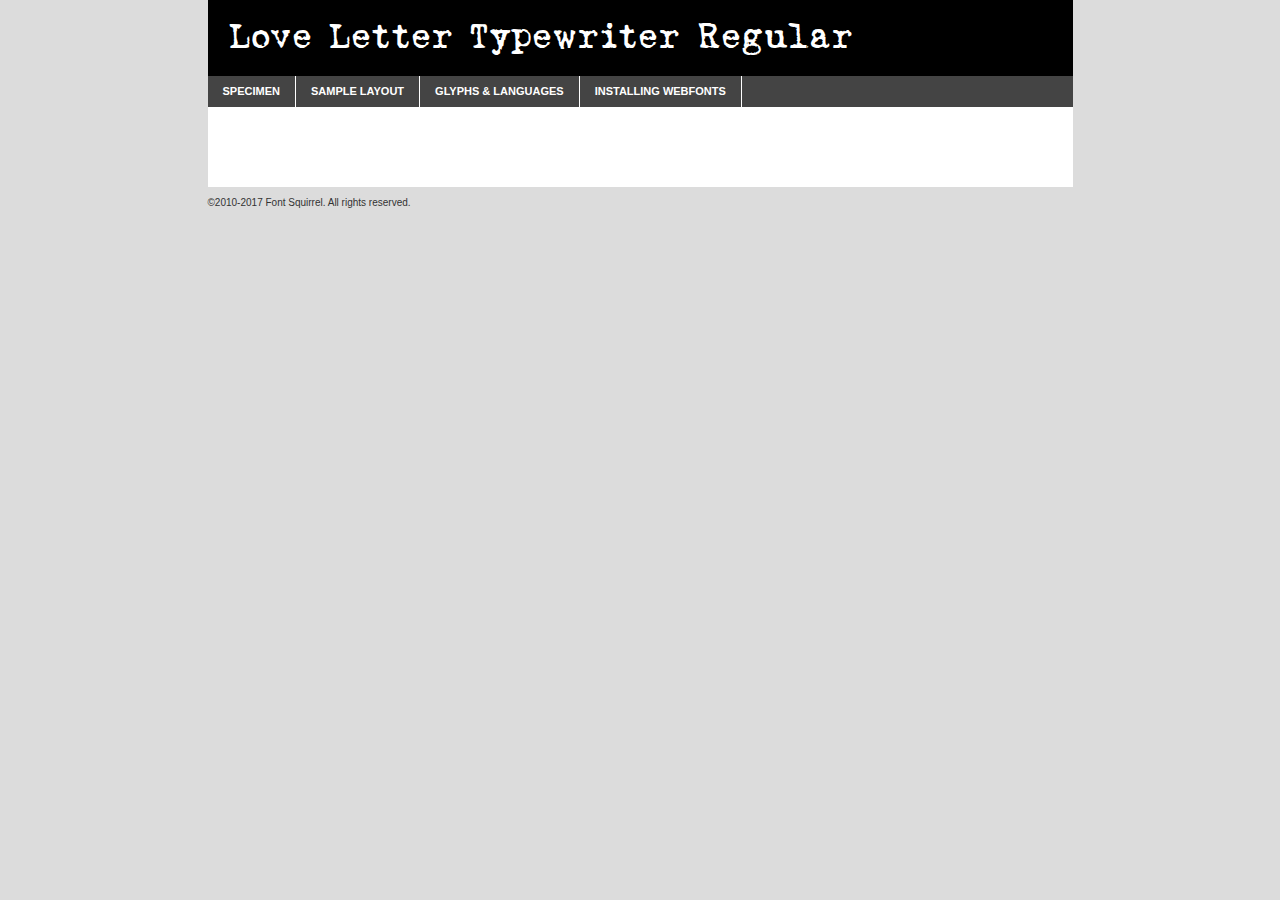
<file: webfontkit/lovelettertypewriter-demo.html>
<!DOCTYPE html PUBLIC "-//W3C//DTD XHTML 1.0 Transitional//EN"
	"http://www.w3.org/TR/xhtml1/DTD/xhtml1-transitional.dtd">

<html xmlns="http://www.w3.org/1999/xhtml" xml:lang="en" lang="en">
<head>
	<meta http-equiv="Content-Type" content="text/html; charset=utf-8" />
	<script src="http://ajax.googleapis.com/ajax/libs/jquery/1.7.2/jquery.min.js" type="text/javascript" charset="utf-8"></script>
	<script type="text/javascript">
	(function($){$.fn.easyTabs=function(option){var param=jQuery.extend({fadeSpeed:"fast",defaultContent:1,activeClass:'active'},option);$(this).each(function(){var thisId="#"+this.id;if(param.defaultContent==''){param.defaultContent=1;}
	if(typeof param.defaultContent=="number")
	{var defaultTab=$(thisId+" .tabs li:eq("+(param.defaultContent-1)+") a").attr('href').substr(1);}else{var defaultTab=param.defaultContent;}
	$(thisId+" .tabs li a").each(function(){var tabToHide=$(this).attr('href').substr(1);$("#"+tabToHide).addClass('easytabs-tab-content');});hideAll();changeContent(defaultTab);function hideAll(){$(thisId+" .easytabs-tab-content").hide();}
	function changeContent(tabId){hideAll();$(thisId+" .tabs li").removeClass(param.activeClass);$(thisId+" .tabs li a[href=#"+tabId+"]").closest('li').addClass(param.activeClass);if(param.fadeSpeed!="none")
	{$(thisId+" #"+tabId).fadeIn(param.fadeSpeed);}else{$(thisId+" #"+tabId).show();}}
	$(thisId+" .tabs li").click(function(){var tabId=$(this).find('a').attr('href').substr(1);changeContent(tabId);return false;});});}})(jQuery);
	</script>
	<link rel="stylesheet" href="specimen_files/specimen_stylesheet.css" type="text/css" charset="utf-8" />
	<link rel="stylesheet" href="stylesheet.css" type="text/css" charset="utf-8" />

	<style type="text/css">
					body{
				font-family: 'love_letter_typewriterregular';
							}
		</style>

	<title>Love Letter Typewriter Regular Specimen</title>
	
	
	<script type="text/javascript" charset="utf-8">
		$(document).ready(function() {
			$('#container').easyTabs({defaultContent:1});
		});
	</script>
</head>

<body>
<div id="container">
	<div id="header">
		Love Letter Typewriter Regular	</div>
	<ul class="tabs">
		<li><a href="#specimen">Specimen</a></li>
		<li><a href="#layout">Sample Layout</a></li>
				<li><a href="#glyphs">Glyphs &amp; Languages</a></li>
		<li><a href="#installing">Installing Webfonts</a></li>
		
	</ul>
	
	<div id="main_content">

		
			<div id="specimen">
		
				<div class="section">
					<div class="grid12 firstcol">
						<div class="huge">AaBb</div>
					</div>
				</div>
		
				<div class="section">
					<div class="glyph_range">A&#x200B;B&#x200b;C&#x200b;D&#x200b;E&#x200b;F&#x200b;G&#x200b;H&#x200b;I&#x200b;J&#x200b;K&#x200b;L&#x200b;M&#x200b;N&#x200b;O&#x200b;P&#x200b;Q&#x200b;R&#x200b;S&#x200b;T&#x200b;U&#x200b;V&#x200b;W&#x200b;X&#x200b;Y&#x200b;Z&#x200b;a&#x200b;b&#x200b;c&#x200b;d&#x200b;e&#x200b;f&#x200b;g&#x200b;h&#x200b;i&#x200b;j&#x200b;k&#x200b;l&#x200b;m&#x200b;n&#x200b;o&#x200b;p&#x200b;q&#x200b;r&#x200b;s&#x200b;t&#x200b;u&#x200b;v&#x200b;w&#x200b;x&#x200b;y&#x200b;z&#x200b;1&#x200b;2&#x200b;3&#x200b;4&#x200b;5&#x200b;6&#x200b;7&#x200b;8&#x200b;9&#x200b;0&#x200b;&amp;&#x200b;.&#x200b;,&#x200b;?&#x200b;!&#x200b;&#64;&#x200b;(&#x200b;)&#x200b;#&#x200b;$&#x200b;%&#x200b;*&#x200b;+&#x200b;-&#x200b;=&#x200b;:&#x200b;;</div>
				</div>
				<div class="section">
					<div class="grid12 firstcol">
						<table class="sample_table">
							<tr><td>10</td><td class="size10">abcdefghijklmnopqrstuvwxyzABCDEFGHIJKLMNOPQRSTUVWXYZ0123456789abcdefghijklmnopqrstuvwxyzABCDEFGHIJKLMNOPQRSTUVWXYZ0123456789abcdefghijklmnopqrstuvwxyzABCDEFGHIJKLMNOPQRSTUVWXYZ</td></tr>
							<tr><td>11</td><td class="size11">abcdefghijklmnopqrstuvwxyzABCDEFGHIJKLMNOPQRSTUVWXYZ0123456789abcdefghijklmnopqrstuvwxyzABCDEFGHIJKLMNOPQRSTUVWXYZ0123456789abcdefghijklmnopqrstuvwxyzABCDEFGHIJKLMNOPQRSTUVWXYZ</td></tr>
							<tr><td>12</td><td class="size12">abcdefghijklmnopqrstuvwxyzABCDEFGHIJKLMNOPQRSTUVWXYZ0123456789abcdefghijklmnopqrstuvwxyzABCDEFGHIJKLMNOPQRSTUVWXYZ0123456789abcdefghijklmnopqrstuvwxyzABCDEFGHIJKLMNOPQRSTUVWXYZ</td></tr>
							<tr><td>13</td><td class="size13">abcdefghijklmnopqrstuvwxyzABCDEFGHIJKLMNOPQRSTUVWXYZ0123456789abcdefghijklmnopqrstuvwxyzABCDEFGHIJKLMNOPQRSTUVWXYZ0123456789abcdefghijklmnopqrstuvwxyzABCDEFGHIJKLMNOPQRSTUVWXYZ</td></tr>
							<tr><td>14</td><td class="size14">abcdefghijklmnopqrstuvwxyzABCDEFGHIJKLMNOPQRSTUVWXYZ0123456789abcdefghijklmnopqrstuvwxyzABCDEFGHIJKLMNOPQRSTUVWXYZ0123456789abcdefghijklmnopqrstuvwxyzABCDEFGHIJKLMNOPQRSTUVWXYZ</td></tr>
							<tr><td>16</td><td class="size16">abcdefghijklmnopqrstuvwxyzABCDEFGHIJKLMNOPQRSTUVWXYZ0123456789abcdefghijklmnopqrstuvwxyzABCDEFGHIJKLMNOPQRSTUVWXYZ</td></tr>
							<tr><td>18</td><td class="size18">abcdefghijklmnopqrstuvwxyzABCDEFGHIJKLMNOPQRSTUVWXYZ0123456789abcdefghijklmnopqrstuvwxyzABCDEFGHIJKLMNOPQRSTUVWXYZ</td></tr>
							<tr><td>20</td><td class="size20">abcdefghijklmnopqrstuvwxyzABCDEFGHIJKLMNOPQRSTUVWXYZ0123456789abcdefghijklmnopqrstuvwxyzABCDEFGHIJKLMNOPQRSTUVWXYZ</td></tr>
							<tr><td>24</td><td class="size24">abcdefghijklmnopqrstuvwxyzABCDEFGHIJKLMNOPQRSTUVWXYZ0123456789abcdefghijklmnopqrstuvwxyzABCDEFGHIJKLMNOPQRSTUVWXYZ</td></tr>
							<tr><td>30</td><td class="size30">abcdefghijklmnopqrstuvwxyzABCDEFGHIJKLMNOPQRSTUVWXYZ0123456789abcdefghijklmnopqrstuvwxyzABCDEFGHIJKLMNOPQRSTUVWXYZ</td></tr>
							<tr><td>36</td><td class="size36">abcdefghijklmnopqrstuvwxyzABCDEFGHIJKLMNOPQRSTUVWXYZ0123456789abcdefghijklmnopqrstuvwxyzABCDEFGHIJKLMNOPQRSTUVWXYZ</td></tr>
							<tr><td>48</td><td class="size48">abcdefghijklmnopqrstuvwxyzABCDEFGHIJKLMNOPQRSTUVWXYZ0123456789abcdefghijklmnopqrstuvwxyzABCDEFGHIJKLMNOPQRSTUVWXYZ</td></tr>
							<tr><td>60</td><td class="size60">abcdefghijklmnopqrstuvwxyzABCDEFGHIJKLMNOPQRSTUVWXYZ0123456789abcdefghijklmnopqrstuvwxyzABCDEFGHIJKLMNOPQRSTUVWXYZ</td></tr>
							<tr><td>72</td><td class="size72">abcdefghijklmnopqrstuvwxyzABCDEFGHIJKLMNOPQRSTUVWXYZ0123456789abcdefghijklmnopqrstuvwxyzABCDEFGHIJKLMNOPQRSTUVWXYZ</td></tr>
							<tr><td>90</td><td class="size90">abcdefghijklmnopqrstuvwxyzABCDEFGHIJKLMNOPQRSTUVWXYZ0123456789abcdefghijklmnopqrstuvwxyzABCDEFGHIJKLMNOPQRSTUVWXYZ</td></tr>
						</table>
				
					</div>
			
				</div>
		
		
		
								<div class="section" id="bodycomparison">


										<div id="xheight">
				<div class="fontbody">&#x25FC;&#x25FC;&#x25FC;&#x25FC;&#x25FC;&#x25FC;&#x25FC;&#x25FC;&#x25FC;&#x25FC;&#x25FC;&#x25FC;&#x25FC;&#x25FC;&#x25FC;&#x25FC;&#x25FC;&#x25FC;&#x25FC;&#x25FC;&#x25FC;&#x25FC;&#x25FC;&#x25FC;&#x25FC;&#x25FC;&#x25FC;&#x25FC;&#x25FC;&#x25FC;&#x25FC;&#x25FC;&#x25FC;&#x25FC;&#x25FC;&#x25FC;&#x25FC;&#x25FC;&#x25FC;&#x25FC;&#x25FC;&#x25FC;&#x25FC;&#x25FC;&#x25FC;&#x25FC;&#x25FC;&#x25FC;&#x25FC;&#x25FC;&#x25FC;&#x25FC;&#x25FC;&#x25FC;&#x25FC;&#x25FC;&#x25FC;&#x25FC;&#x25FC;&#x25FC;&#x25FC;&#x25FC;&#x25FC;&#x25FC;&#x25FC;&#x25FC;&#x25FC;&#x25FC;&#x25FC;&#x25FC;&#x25FC;&#x25FC;&#x25FC;&#x25FC;&#x25FC;&#x25FC;&#x25FC;&#x25FC;&#x25FC;&#x25FC;&#x25FC;&#x25FC;&#x25FC;&#x25FC;&#x25FC;&#x25FC;&#x25FC;&#x25FC;&#x25FC;&#x25FC;&#x25FC;&#x25FC;&#x25FC;&#x25FC;&#x25FC;&#x25FC;&#x25FC;&#x25FC;&#x25FC;body</div><div class="arialbody">body</div><div class="verdanabody">body</div><div class="georgiabody">body</div></div>
										<div class="fontbody" style="z-index:1">
											body<span>Love Letter Typewriter Regular</span>
										</div>
										<div class="arialbody" style="z-index:1">
											body<span>Arial</span>
										</div>
										<div class="verdanabody" style="z-index:1">
											body<span>Verdana</span>
										</div>
										<div class="georgiabody" style="z-index:1">
											body<span>Georgia</span>
										</div>



								</div>
		
		
				<div class="section psample psample_row1" id="">
					
					<div class="grid2 firstcol">
						<p class="size10"><span>10.</span>Aenean lacinia bibendum nulla sed consectetur. Fusce dapibus, tellus ac cursus commodo, tortor mauris condimentum nibh, ut fermentum massa justo sit amet risus. Nullam id dolor id nibh ultricies vehicula ut id elit. Cum sociis natoque penatibus et magnis dis parturient montes, nascetur ridiculus mus. Nulla vitae elit libero, a pharetra augue.</p>
			
					</div>
					<div class="grid3">
						<p class="size11"><span>11.</span>Aenean lacinia bibendum nulla sed consectetur. Fusce dapibus, tellus ac cursus commodo, tortor mauris condimentum nibh, ut fermentum massa justo sit amet risus. Nullam id dolor id nibh ultricies vehicula ut id elit. Cum sociis natoque penatibus et magnis dis parturient montes, nascetur ridiculus mus. Nulla vitae elit libero, a pharetra augue.</p>
			
					</div>
					<div class="grid3">
						<p class="size12"><span>12.</span>Aenean lacinia bibendum nulla sed consectetur. Fusce dapibus, tellus ac cursus commodo, tortor mauris condimentum nibh, ut fermentum massa justo sit amet risus. Nullam id dolor id nibh ultricies vehicula ut id elit. Cum sociis natoque penatibus et magnis dis parturient montes, nascetur ridiculus mus. Nulla vitae elit libero, a pharetra augue.</p>
			
					</div>
					<div class="grid4">
						<p class="size13"><span>13.</span>Aenean lacinia bibendum nulla sed consectetur. Fusce dapibus, tellus ac cursus commodo, tortor mauris condimentum nibh, ut fermentum massa justo sit amet risus. Nullam id dolor id nibh ultricies vehicula ut id elit. Cum sociis natoque penatibus et magnis dis parturient montes, nascetur ridiculus mus. Nulla vitae elit libero, a pharetra augue.</p>
			
					</div>
					<div class="white_blend"></div>
					
				</div>
				<div class="section psample psample_row2" id="">
					<div class="grid3 firstcol">
						<p class="size14"><span>14.</span>Aenean lacinia bibendum nulla sed consectetur. Fusce dapibus, tellus ac cursus commodo, tortor mauris condimentum nibh, ut fermentum massa justo sit amet risus. Nullam id dolor id nibh ultricies vehicula ut id elit. Cum sociis natoque penatibus et magnis dis parturient montes, nascetur ridiculus mus. Nulla vitae elit libero, a pharetra augue.</p>
			
					</div>
					<div class="grid4">
						<p class="size16"><span>16.</span>Aenean lacinia bibendum nulla sed consectetur. Fusce dapibus, tellus ac cursus commodo, tortor mauris condimentum nibh, ut fermentum massa justo sit amet risus. Nullam id dolor id nibh ultricies vehicula ut id elit. Cum sociis natoque penatibus et magnis dis parturient montes, nascetur ridiculus mus. Nulla vitae elit libero, a pharetra augue.</p>
			
					</div>
					<div class="grid5">
						<p class="size18"><span>18.</span>Aenean lacinia bibendum nulla sed consectetur. Fusce dapibus, tellus ac cursus commodo, tortor mauris condimentum nibh, ut fermentum massa justo sit amet risus. Nullam id dolor id nibh ultricies vehicula ut id elit. Cum sociis natoque penatibus et magnis dis parturient montes, nascetur ridiculus mus. Nulla vitae elit libero, a pharetra augue.</p>
			
					</div>

					<div class="white_blend"></div>

				</div>
				
				<div class="section psample psample_row3" id="">
					<div class="grid5 firstcol">
						<p class="size20"><span>20.</span>Aenean lacinia bibendum nulla sed consectetur. Fusce dapibus, tellus ac cursus commodo, tortor mauris condimentum nibh, ut fermentum massa justo sit amet risus. Nullam id dolor id nibh ultricies vehicula ut id elit. Cum sociis natoque penatibus et magnis dis parturient montes, nascetur ridiculus mus. Nulla vitae elit libero, a pharetra augue.</p>
					</div>
					<div class="grid7">
						<p class="size24"><span>24.</span>Aenean lacinia bibendum nulla sed consectetur. Fusce dapibus, tellus ac cursus commodo, tortor mauris condimentum nibh, ut fermentum massa justo sit amet risus. Nullam id dolor id nibh ultricies vehicula ut id elit. Cum sociis natoque penatibus et magnis dis parturient montes, nascetur ridiculus mus. Nulla vitae elit libero, a pharetra augue.</p>
					</div>
					
					<div class="white_blend"></div>
					
				</div>
				
				<div class="section psample psample_row4" id="">
					<div class="grid12 firstcol">
						<p class="size30"><span>30.</span>Aenean lacinia bibendum nulla sed consectetur. Fusce dapibus, tellus ac cursus commodo, tortor mauris condimentum nibh, ut fermentum massa justo sit amet risus. Nullam id dolor id nibh ultricies vehicula ut id elit. Cum sociis natoque penatibus et magnis dis parturient montes, nascetur ridiculus mus. Nulla vitae elit libero, a pharetra augue.</p>
					</div>
					<div class="white_blend"></div>
					
				</div>
				
				
				
				<div class="section psample psample_row1 fullreverse">
					<div class="grid2 firstcol">
						<p class="size10"><span>10.</span>Aenean lacinia bibendum nulla sed consectetur. Fusce dapibus, tellus ac cursus commodo, tortor mauris condimentum nibh, ut fermentum massa justo sit amet risus. Nullam id dolor id nibh ultricies vehicula ut id elit. Cum sociis natoque penatibus et magnis dis parturient montes, nascetur ridiculus mus. Nulla vitae elit libero, a pharetra augue.</p>
			
					</div>
					<div class="grid3">
						<p class="size11"><span>11.</span>Aenean lacinia bibendum nulla sed consectetur. Fusce dapibus, tellus ac cursus commodo, tortor mauris condimentum nibh, ut fermentum massa justo sit amet risus. Nullam id dolor id nibh ultricies vehicula ut id elit. Cum sociis natoque penatibus et magnis dis parturient montes, nascetur ridiculus mus. Nulla vitae elit libero, a pharetra augue.</p>
			
					</div>
					<div class="grid3">
						<p class="size12"><span>12.</span>Aenean lacinia bibendum nulla sed consectetur. Fusce dapibus, tellus ac cursus commodo, tortor mauris condimentum nibh, ut fermentum massa justo sit amet risus. Nullam id dolor id nibh ultricies vehicula ut id elit. Cum sociis natoque penatibus et magnis dis parturient montes, nascetur ridiculus mus. Nulla vitae elit libero, a pharetra augue.</p>
			
					</div>
					<div class="grid4">
						<p class="size13"><span>13.</span>Aenean lacinia bibendum nulla sed consectetur. Fusce dapibus, tellus ac cursus commodo, tortor mauris condimentum nibh, ut fermentum massa justo sit amet risus. Nullam id dolor id nibh ultricies vehicula ut id elit. Cum sociis natoque penatibus et magnis dis parturient montes, nascetur ridiculus mus. Nulla vitae elit libero, a pharetra augue.</p>
			
					</div>
					<div class="black_blend"></div>
					
				</div>
				
				<div class="section psample psample_row2 fullreverse">
					<div class="grid3 firstcol">
						<p class="size14"><span>14.</span>Aenean lacinia bibendum nulla sed consectetur. Fusce dapibus, tellus ac cursus commodo, tortor mauris condimentum nibh, ut fermentum massa justo sit amet risus. Nullam id dolor id nibh ultricies vehicula ut id elit. Cum sociis natoque penatibus et magnis dis parturient montes, nascetur ridiculus mus. Nulla vitae elit libero, a pharetra augue.</p>
			
					</div>
					<div class="grid4">
						<p class="size16"><span>16.</span>Aenean lacinia bibendum nulla sed consectetur. Fusce dapibus, tellus ac cursus commodo, tortor mauris condimentum nibh, ut fermentum massa justo sit amet risus. Nullam id dolor id nibh ultricies vehicula ut id elit. Cum sociis natoque penatibus et magnis dis parturient montes, nascetur ridiculus mus. Nulla vitae elit libero, a pharetra augue.</p>
			
					</div>
					<div class="grid5">
						<p class="size18"><span>18.</span>Aenean lacinia bibendum nulla sed consectetur. Fusce dapibus, tellus ac cursus commodo, tortor mauris condimentum nibh, ut fermentum massa justo sit amet risus. Nullam id dolor id nibh ultricies vehicula ut id elit. Cum sociis natoque penatibus et magnis dis parturient montes, nascetur ridiculus mus. Nulla vitae elit libero, a pharetra augue.</p>
			
					</div>
					<div class="black_blend"></div>

				</div>
				
				<div class="section psample fullreverse psample_row3" id="">
					<div class="grid5 firstcol">
						<p class="size20"><span>20.</span>Aenean lacinia bibendum nulla sed consectetur. Fusce dapibus, tellus ac cursus commodo, tortor mauris condimentum nibh, ut fermentum massa justo sit amet risus. Nullam id dolor id nibh ultricies vehicula ut id elit. Cum sociis natoque penatibus et magnis dis parturient montes, nascetur ridiculus mus. Nulla vitae elit libero, a pharetra augue.</p>
					</div>
					<div class="grid7">
						<p class="size24"><span>24.</span>Aenean lacinia bibendum nulla sed consectetur. Fusce dapibus, tellus ac cursus commodo, tortor mauris condimentum nibh, ut fermentum massa justo sit amet risus. Nullam id dolor id nibh ultricies vehicula ut id elit. Cum sociis natoque penatibus et magnis dis parturient montes, nascetur ridiculus mus. Nulla vitae elit libero, a pharetra augue.</p>
					</div>
					
					<div class="black_blend"></div>
					
				</div>
				
				<div class="section psample fullreverse psample_row4" id="" style="border-bottom: 20px #000 solid;">
					<div class="grid12 firstcol">
						<p class="size30"><span>30.</span>Aenean lacinia bibendum nulla sed consectetur. Fusce dapibus, tellus ac cursus commodo, tortor mauris condimentum nibh, ut fermentum massa justo sit amet risus. Nullam id dolor id nibh ultricies vehicula ut id elit. Cum sociis natoque penatibus et magnis dis parturient montes, nascetur ridiculus mus. Nulla vitae elit libero, a pharetra augue.</p>
					</div>
					<div class="black_blend"></div>
					
				</div>
				
				
				
				
			</div>
			
			<div id="layout">
				
				<div class="section">
					
					<div class="grid12 firstcol">
						<h1>Lorem Ipsum Dolor</h1>
						<h2>Etiam porta sem malesuada magna mollis euismod</h2>
						
						<p class="byline">By <a href="#link">Aenean Lacinia</a></p>
					</div>
				</div>
				<div class="section">
					<div class="grid8 firstcol">
						<p class="large">Donec sed odio dui. Morbi leo risus, porta ac consectetur ac, vestibulum at eros. Fusce dapibus, tellus ac cursus commodo, tortor mauris condimentum nibh, ut fermentum massa justo sit amet risus. </p>

						
						<h3>Pellentesque ornare sem</h3>

						<p>Maecenas sed diam eget risus varius blandit sit amet non magna. Maecenas faucibus mollis interdum. Donec ullamcorper nulla non metus auctor fringilla. Nullam id dolor id nibh ultricies vehicula ut id elit. Nullam id dolor id nibh ultricies vehicula ut id elit. </p>

						<p>Aenean eu leo quam. Pellentesque ornare sem lacinia quam venenatis vestibulum. Lorem ipsum dolor sit amet, consectetur adipiscing elit. Cum sociis natoque penatibus et magnis dis parturient montes, nascetur ridiculus mus. </p>

						<p>Nulla vitae elit libero, a pharetra augue. Praesent commodo cursus magna, vel scelerisque nisl consectetur et. Aenean lacinia bibendum nulla sed consectetur. </p>

						<p>Nullam quis risus eget urna mollis ornare vel eu leo. Nullam quis risus eget urna mollis ornare vel eu leo. Maecenas sed diam eget risus varius blandit sit amet non magna. Donec ullamcorper nulla non metus auctor fringilla. </p>

						<h3>Cras mattis consectetur</h3>

						<p>Aenean eu leo quam. Pellentesque ornare sem lacinia quam venenatis vestibulum. Aenean lacinia bibendum nulla sed consectetur. Integer posuere erat a ante venenatis dapibus posuere velit aliquet. Cras mattis consectetur purus sit amet fermentum. </p>

						<p>Nullam id dolor id nibh ultricies vehicula ut id elit. Nullam quis risus eget urna mollis ornare vel eu leo. Cras mattis consectetur purus sit amet fermentum.</p>
					</div>
					
					<div class="grid4 sidebar">
						
						<div class="box reverse">
							<p class="last">Nullam quis risus eget urna mollis ornare vel eu leo. Donec ullamcorper nulla non metus auctor fringilla. Cras mattis consectetur purus sit amet fermentum. Sed posuere consectetur est at lobortis. Lorem ipsum dolor sit amet, consectetur adipiscing elit. </p>
						</div>
						
						<p class="caption">Maecenas sed diam eget risus varius.</p>

						<p>Vestibulum id ligula porta felis euismod semper. Integer posuere erat a ante venenatis dapibus posuere velit aliquet. Vestibulum id ligula porta felis euismod semper. Sed posuere consectetur est at lobortis. Maecenas sed diam eget risus varius blandit sit amet non magna. Fusce dapibus, tellus ac cursus commodo, tortor mauris condimentum nibh, ut fermentum massa justo sit amet risus. </p>

					

						<p>Duis mollis, est non commodo luctus, nisi erat porttitor ligula, eget lacinia odio sem nec elit. Aenean lacinia bibendum nulla sed consectetur. Vivamus sagittis lacus vel augue laoreet rutrum faucibus dolor auctor. Aenean lacinia bibendum nulla sed consectetur. Nullam quis risus eget urna mollis ornare vel eu leo. </p>

						<p>Praesent commodo cursus magna, vel scelerisque nisl consectetur et. Donec ullamcorper nulla non metus auctor fringilla. Maecenas faucibus mollis interdum. Fusce dapibus, tellus ac cursus commodo, tortor mauris condimentum nibh, ut fermentum massa justo sit amet risus. </p>

					</div>
				</div>
				
			</div>


			



		<div id="glyphs">
			<div class="section">
				<div class="grid12 firstcol">
			
				<h1>Language Support</h1>
				<p>The subset of Love Letter Typewriter Regular in this kit supports the following languages:<br />
			
					English, Arrernte, Bislama, Cebuano, Fijian, Gilbertese, Hmong, Ibanag, Iloko_ilokano, Interglossa_glosa, Interlingua, Lojban, Norfolk_pitcairnese, Oromo, Rotokas, Seychelles_creole, Shona, Somali, Southern_ndebele, Swahili, Swati_swazi, Tok_pisin, Warlpiri, Xhosa, Zulu, Latinbasic, Demo				</p>
				<h1>Glyph Chart</h1>
				<p>The subset of Love Letter Typewriter Regular in this kit includes all the glyphs listed below. Unicode entities are included above each glyph to help you insert individual characters into your layout.</p>
				<div id="glyph_chart">
			
																				 <div><p>&amp;#13;</p>&#13;</div>
																				 <div><p>&amp;#32;</p>&#32;</div>
																				 <div><p>&amp;#33;</p>&#33;</div>
																				 <div><p>&amp;#34;</p>&#34;</div>
																				 <div><p>&amp;#35;</p>&#35;</div>
																				 <div><p>&amp;#36;</p>&#36;</div>
																				 <div><p>&amp;#37;</p>&#37;</div>
																				 <div><p>&amp;#38;</p>&#38;</div>
																				 <div><p>&amp;#39;</p>&#39;</div>
																				 <div><p>&amp;#40;</p>&#40;</div>
																				 <div><p>&amp;#41;</p>&#41;</div>
																				 <div><p>&amp;#42;</p>&#42;</div>
																				 <div><p>&amp;#44;</p>&#44;</div>
																				 <div><p>&amp;#46;</p>&#46;</div>
																				 <div><p>&amp;#47;</p>&#47;</div>
																				 <div><p>&amp;#48;</p>&#48;</div>
																				 <div><p>&amp;#49;</p>&#49;</div>
																				 <div><p>&amp;#50;</p>&#50;</div>
																				 <div><p>&amp;#51;</p>&#51;</div>
																				 <div><p>&amp;#52;</p>&#52;</div>
																				 <div><p>&amp;#53;</p>&#53;</div>
																				 <div><p>&amp;#54;</p>&#54;</div>
																				 <div><p>&amp;#55;</p>&#55;</div>
																				 <div><p>&amp;#56;</p>&#56;</div>
																				 <div><p>&amp;#57;</p>&#57;</div>
																				 <div><p>&amp;#58;</p>&#58;</div>
																				 <div><p>&amp;#59;</p>&#59;</div>
																				 <div><p>&amp;#63;</p>&#63;</div>
																				 <div><p>&amp;#64;</p>&#64;</div>
																				 <div><p>&amp;#65;</p>&#65;</div>
																				 <div><p>&amp;#66;</p>&#66;</div>
																				 <div><p>&amp;#67;</p>&#67;</div>
																				 <div><p>&amp;#68;</p>&#68;</div>
																				 <div><p>&amp;#69;</p>&#69;</div>
																				 <div><p>&amp;#70;</p>&#70;</div>
																				 <div><p>&amp;#71;</p>&#71;</div>
																				 <div><p>&amp;#72;</p>&#72;</div>
																				 <div><p>&amp;#73;</p>&#73;</div>
																				 <div><p>&amp;#74;</p>&#74;</div>
																				 <div><p>&amp;#75;</p>&#75;</div>
																				 <div><p>&amp;#76;</p>&#76;</div>
																				 <div><p>&amp;#77;</p>&#77;</div>
																				 <div><p>&amp;#78;</p>&#78;</div>
																				 <div><p>&amp;#79;</p>&#79;</div>
																				 <div><p>&amp;#80;</p>&#80;</div>
																				 <div><p>&amp;#81;</p>&#81;</div>
																				 <div><p>&amp;#82;</p>&#82;</div>
																				 <div><p>&amp;#83;</p>&#83;</div>
																				 <div><p>&amp;#84;</p>&#84;</div>
																				 <div><p>&amp;#85;</p>&#85;</div>
																				 <div><p>&amp;#86;</p>&#86;</div>
																				 <div><p>&amp;#87;</p>&#87;</div>
																				 <div><p>&amp;#88;</p>&#88;</div>
																				 <div><p>&amp;#89;</p>&#89;</div>
																				 <div><p>&amp;#90;</p>&#90;</div>
																				 <div><p>&amp;#95;</p>&#95;</div>
																				 <div><p>&amp;#97;</p>&#97;</div>
																				 <div><p>&amp;#98;</p>&#98;</div>
																				 <div><p>&amp;#99;</p>&#99;</div>
																				 <div><p>&amp;#100;</p>&#100;</div>
																				 <div><p>&amp;#101;</p>&#101;</div>
																				 <div><p>&amp;#102;</p>&#102;</div>
																				 <div><p>&amp;#103;</p>&#103;</div>
																				 <div><p>&amp;#104;</p>&#104;</div>
																				 <div><p>&amp;#105;</p>&#105;</div>
																				 <div><p>&amp;#106;</p>&#106;</div>
																				 <div><p>&amp;#107;</p>&#107;</div>
																				 <div><p>&amp;#108;</p>&#108;</div>
																				 <div><p>&amp;#109;</p>&#109;</div>
																				 <div><p>&amp;#110;</p>&#110;</div>
																				 <div><p>&amp;#111;</p>&#111;</div>
																				 <div><p>&amp;#112;</p>&#112;</div>
																				 <div><p>&amp;#113;</p>&#113;</div>
																				 <div><p>&amp;#114;</p>&#114;</div>
																				 <div><p>&amp;#115;</p>&#115;</div>
																				 <div><p>&amp;#116;</p>&#116;</div>
																				 <div><p>&amp;#117;</p>&#117;</div>
																				 <div><p>&amp;#118;</p>&#118;</div>
																				 <div><p>&amp;#119;</p>&#119;</div>
																				 <div><p>&amp;#120;</p>&#120;</div>
																				 <div><p>&amp;#121;</p>&#121;</div>
																				 <div><p>&amp;#122;</p>&#122;</div>
																				 <div><p>&amp;#160;</p>&#160;</div>
																				 <div><p>&amp;#161;</p>&#161;</div>
																				 <div><p>&amp;#162;</p>&#162;</div>
																				 <div><p>&amp;#169;</p>&#169;</div>
																				 <div><p>&amp;#172;</p>&#172;</div>
																				 <div><p>&amp;#191;</p>&#191;</div>
																				 <div><p>&amp;#229;</p>&#229;</div>
																				 <div><p>&amp;#231;</p>&#231;</div>
																				 <div><p>&amp;#248;</p>&#248;</div>
																				 <div><p>&amp;#8192;</p>&#8192;</div>
																				 <div><p>&amp;#8193;</p>&#8193;</div>
																				 <div><p>&amp;#8194;</p>&#8194;</div>
																				 <div><p>&amp;#8195;</p>&#8195;</div>
																				 <div><p>&amp;#8196;</p>&#8196;</div>
																				 <div><p>&amp;#8197;</p>&#8197;</div>
																				 <div><p>&amp;#8198;</p>&#8198;</div>
																				 <div><p>&amp;#8199;</p>&#8199;</div>
																				 <div><p>&amp;#8200;</p>&#8200;</div>
																				 <div><p>&amp;#8201;</p>&#8201;</div>
																				 <div><p>&amp;#8202;</p>&#8202;</div>
																				 <div><p>&amp;#8211;</p>&#8211;</div>
																				 <div><p>&amp;#8212;</p>&#8212;</div>
																				 <div><p>&amp;#8216;</p>&#8216;</div>
																				 <div><p>&amp;#8217;</p>&#8217;</div>
																				 <div><p>&amp;#8220;</p>&#8220;</div>
																				 <div><p>&amp;#8221;</p>&#8221;</div>
																				 <div><p>&amp;#8239;</p>&#8239;</div>
																				 <div><p>&amp;#8249;</p>&#8249;</div>
																				 <div><p>&amp;#8287;</p>&#8287;</div>
																				 <div><p>&amp;#9724;</p>&#9724;</div>
																																						</div>	
				</div>
		
		
			</div>
		</div>
		
		
		<div id="specs">
			
		</div>
	
		<div id="installing">
			<div class="section">
				<div class="grid7 firstcol">
					<h1>Installing Webfonts</h1>
					
					<p>Webfonts are supported by all major browser platforms but not all in the same way. There are currently four different font formats that must be included in order to target all browsers. This includes TTF, WOFF, EOT and SVG.</p>
					
					<h2>1. Upload your webfonts</h2>
					<p>You must upload your webfont kit to your website. They should be in or near the same directory as your CSS files.</p>
					
					<h2>2. Include the webfont stylesheet</h2>
					<p>A special CSS @font-face declaration helps the various browsers select the appropriate font it needs without causing you a bunch of headaches. Learn more about this syntax by reading the <a href="https://www.fontspring.com/blog/further-hardening-of-the-bulletproof-syntax">Fontspring blog post</a> about it. The code for it is as follows:</p>


<code>
@font-face{ 
	font-family: 'MyWebFont';
	src: url('WebFont.eot');
	src: url('WebFont.eot?#iefix') format('embedded-opentype'),
	     url('WebFont.woff') format('woff'),
	     url('WebFont.ttf') format('truetype'),
	     url('WebFont.svg#webfont') format('svg');
}
</code>

	<p>We've already gone ahead and generated the code for you. All you have to do is link to the stylesheet in your HTML, like this:</p>
	<code>&lt;link rel=&quot;stylesheet&quot; href=&quot;stylesheet.css&quot; type=&quot;text/css&quot; charset=&quot;utf-8&quot; /&gt;</code>

					<h2>3. Modify your own stylesheet</h2>
					<p>To take advantage of your new fonts, you must tell your stylesheet to use them. Look at the original @font-face declaration above and find the property called "font-family." The name linked there will be what you use to reference the font. Prepend that webfont name to the font stack in the "font-family" property, inside the selector you want to change. For example:</p>
<code>p { font-family: 'WebFont', Arial, sans-serif; }</code>

<h2>4. Test</h2>
<p>Getting webfonts to work cross-browser <em>can</em> be tricky. Use the information in the sidebar to help you if you find that fonts aren't loading in a particular browser.</p>
				</div>
				
				<div class="grid5 sidebar">
					<div class="box">
						<h2>Troubleshooting<br />Font-Face Problems</h2>
						<p>Having trouble getting your webfonts to load in your new website? Here are some tips to sort out what might be the problem.</p>

						<h3>Fonts not showing in any browser</h3>

						<p>This sounds like you need to work on the plumbing. You either did not upload the fonts to the correct directory, or you did not link the fonts properly in the CSS. If you've confirmed that all this is correct and you still have a problem, take a look at your .htaccess file and see if requests are getting intercepted.</p>

						<h3>Fonts not loading in iPhone or iPad</h3>

						<p>The most common problem here is that you are serving the fonts from an IIS server. IIS refuses to serve files that have unknown MIME types. If that is the case, you must set the MIME type for SVG to "image/svg+xml" in the server settings. Follow these instructions from Microsoft if you need help.</p>

						<h3>Fonts not loading in Firefox</h3>

						<p>The primary reason for this failure? You are still using a version Firefox older than 3.5. So upgrade already! If that isn't it, then you are very likely serving fonts from a different domain. Firefox requires that all font assets be served from the same domain. Lastly it is possible that you need to add WOFF to your list of MIME types (if you are serving via IIS.)</p>

						<h3>Fonts not loading in IE</h3>

						<p>Are you looking at Internet Explorer on an actual Windows machine or are you cheating by using a service like Adobe BrowserLab? Many of these screenshot services do not render @font-face for IE. Best to test it on a real machine.</p>

						<h3>Fonts not loading in IE9</h3>

						<p>IE9, like Firefox, requires that fonts be served from the same domain as the website. Make sure that is the case.</p>
					</div>
				</div>
			</div>
			
		</div>
	
	</div>
	<div id="footer">
		<p>&copy;2010-2017 Font Squirrel. All rights reserved.</p>
	</div>
</div>
</body>
</html>
</file>
<file: webfontkit/stylesheet.css>
/*! Generated by Font Squirrel (https://www.fontsquirrel.com) on November 25, 2019 */



@font-face {
    font-family: 'love_letter_typewriterregular';
    src: url('lovelettertypewriter-webfont.woff2') format('woff2'),
         url('lovelettertypewriter-webfont.woff') format('woff');
    font-weight: normal;
    font-style: normal;

}
</file>
<file: webfontkit/specimen_files/specimen_stylesheet.css>
@import url('grid_12-825-55-15.css');

/*  
	CSS Reset by Eric Meyer - Released under Public Domain
    http://meyerweb.com/eric/tools/css/reset/
*/
html, body, div, span, applet, object, iframe,
h1, h2, h3, h4, h5, h6, p, blockquote, pre,
a, abbr, acronym, address, big, cite, code,
del, dfn, em, font, img, ins, kbd, q, s, samp,
small, strike, strong, sub, sup, tt, var,
b, u, i, center, dl, dt, dd, ol, ul, li,
fieldset, form, label, legend, table, 
caption, tbody, tfoot, thead, tr, th, td 
                  {margin: 0;padding: 0;border: 0;outline: 0;
                  font-size: 100%;vertical-align: baseline;
                  background: transparent;}
body              {line-height: 1;}
ol, ul            {list-style: none;}
blockquote, q     {quotes: none;}
blockquote:before, blockquote:after,
q:before, q:after {content: '';	content: none;}
:focus            {outline: 0;}
ins               {text-decoration: none;}
del               {text-decoration: line-through;}
table             {border-collapse: collapse;border-spacing: 0;}




body {
	color: #000;
	background-color: #dcdcdc;
}

a {
	text-decoration: none;
	color: #1883ba;
}

h1{
	font-size: 32px;
	font-weight: normal;
	font-style: normal;
	margin-bottom: 18px;
}

h2{
	font-size: 18px;
}

#container {
	width: 865px;
	margin: 0px auto;
}


#header {
	padding: 20px;
	font-size: 36px;
	background-color: #000;
	color: #fff;
}

#header span {
	color: #666;
}
#main_content {
	background-color: #fff;
	padding: 60px 20px 20px;
}


#footer p {
	margin: 0;
	padding-top: 10px;
	padding-bottom: 50px;
	color: #333;
	font: 10px Arial, sans-serif;
}

.tabs {
	width: 100%;
	height: 31px;
	background-color: #444;
}
.tabs li {
	float:  left;
	margin: 0;
	overflow: hidden;
	background-color: #444;
}
.tabs li a {
	display: block;
	color: #fff;
	text-decoration: none;
	font: bold 11px/11px 'Arial';
	text-transform: uppercase;
	padding: 10px 15px;
	border-right: 1px solid #fff;
}

.tabs li a:hover {
		background-color: #00b3ff;

}

.tabs li.active a {
	color:  #000;
	background-color: #fff;
}



div.huge {
	
	font-size: 300px;
	line-height: 1em;
	padding: 0;
	letter-spacing: -.02em;
	overflow: hidden;
}
div.glyph_range {
	font-size: 72px;
	line-height: 1.1em;
}

.size10{ font-size: 10px; }
.size11{ font-size: 11px; }
.size12{ font-size: 12px; }
.size13{ font-size: 13px; }
.size14{ font-size: 14px; }
.size16{ font-size: 16px; }
.size18{ font-size: 18px; }
.size20{ font-size: 20px; }
.size24{ font-size: 24px; }
.size30{ font-size: 30px; }
.size36{ font-size: 36px; }
.size48{ font-size: 48px; }
.size60{ font-size: 60px; }
.size72{ font-size: 72px; }
.size90{ font-size: 90px; }


.psample_row1 {	height: 120px;}
.psample_row1 {	height: 120px;}
.psample_row2 {	height: 160px;}
.psample_row3 {	height: 160px;}
.psample_row4 {	height: 160px;}

.psample {
	overflow: hidden;
	position: relative;
}
.psample p {
	line-height: 1.3em;
	display: block;
	overflow: hidden;
	margin: 0;
}

.psample span {
	margin-right: .5em;
}

.white_blend {
	width: 100%;
	height: 61px;
	background-image: url([data-uri]);
	position: absolute;
	bottom: 0;
}
.black_blend {
	width: 100%;
	height: 61px;
	background-image: url([data-uri]);
	position: absolute;
	bottom: 0;
}
.fullreverse {
	background:  #000 !important;
	color:  #fff !important;
	margin-left: -20px;
	padding-left: 20px;
	margin-right: -20px;
	padding-right: 20px;
	padding: 20px;
	margin-bottom:0;
}


.sample_table td {
	padding-top: 3px;
	padding-bottom:5px;
	padding-left: 5px;
	vertical-align: middle;
	line-height: 1.2em;
}

.sample_table td:first-child {
	background-color: #eee;
	text-align: right;
	padding-right: 5px;
	padding-left: 0;
	padding: 5px;
	font: 11px/12px "Courier New", Courier, mono;
}

code {
	white-space: pre;
	background-color: #eee;
	display: block;
	padding: 10px;
	margin-bottom: 18px;
	overflow: auto;
}


.bottom,.last 	{margin-bottom:0 !important; padding-bottom:0 !important;}

.box  { 
  padding: 18px; 
  margin-bottom: 18px; 
  background: #eee; 
}

.reverse,.reversed { background:  #000 !important;color:  #fff !important; border: none !important;}

#bodycomparison {
	position: relative;
	overflow: hidden;
	font-size: 72px;
	height: 90px;
	white-space: nowrap;
}

#bodycomparison div{
	font-size: 72px;
	line-height: 90px;
	display: inline;
	margin: 0 15px 0 0;
	padding: 0;
}

#bodycomparison div span{
	font: 10px Arial;
	position: absolute;
	left: 0;
}
#xheight {
	float: none;
	position: absolute;
	color: #d9f3ff;
	font-size: 72px;
	line-height: 90px;
}

.fontbody {
 position: relative;
}
.arialbody{
	font-family: Arial;
	position: relative;
}
.verdanabody{
	font-family: Verdana;
	position: relative;
}
.georgiabody{
	font-family: Georgia;
	position: relative;
}

/* @group Layout page
 */

#layout h1 {
	font-size: 36px;
	line-height: 42px;
	font-weight: normal;
	font-style: normal;
}

#layout h2 {
	font-size: 24px;
	line-height: 23px;
	font-weight: normal;
	font-style: normal;
}

#layout h3 {
	font-size: 22px;
	line-height: 1.4em;
	margin-top: 1em;
	font-weight: normal;
	font-style: normal;
}


#layout p.byline {
	font-size: 12px;
	margin-top: 18px;
	line-height: 12px;
	margin-bottom: 0;
}
#layout p {
	font-size: 14px;
	line-height: 21px;
	margin-bottom: .5em;
}

#layout p.large{
	font-size: 18px;
	line-height: 26px;
}

#layout .sidebar p{
	font-size: 12px;
	line-height: 1.4em;
}

#layout p.caption {
	font-size: 10px;
	margin-top: -16px;
	margin-bottom: 18px;
}

/* @end */

/* @group Glyphs */

#glyph_chart div{
	background-color: #d9f3ff;
	color: black;
	float: left;
	font-size: 36px;
	height: 1.2em;
	line-height: 1.2em;
	margin-bottom: 1px;
	margin-right: 1px;
	text-align: center;
	width: 1.2em;
	position: relative;
	padding: .6em .2em .2em;
}

#glyph_chart div p {
	position: absolute;
	left: 0;
	top: 0;
	display: block;
	text-align: center;
	font: bold 9px Arial, sans-serif;
	background-color: #3a768f;
	width: 100%;
	color: #fff;
	padding: 2px 0;
}


#glyphs h1 {
	font-family: Arial, sans-serif;
}
/* @end */

/* @group Installing */

#installing {
	font: 13px Arial, sans-serif;
}

#installing p,
#glyphs p{
	line-height: 1.2em;
	margin-bottom: 18px;
	font: 13px Arial, sans-serif;
}



#installing h3{
	font-size: 15px;
	margin-top: 18px;
}

/* @end */

#rendering h1 {
	font-family: Arial, sans-serif;
}
.render_table td {
	font: 11px "Courier New", Courier, mono;
	vertical-align: middle;
}
</file>
